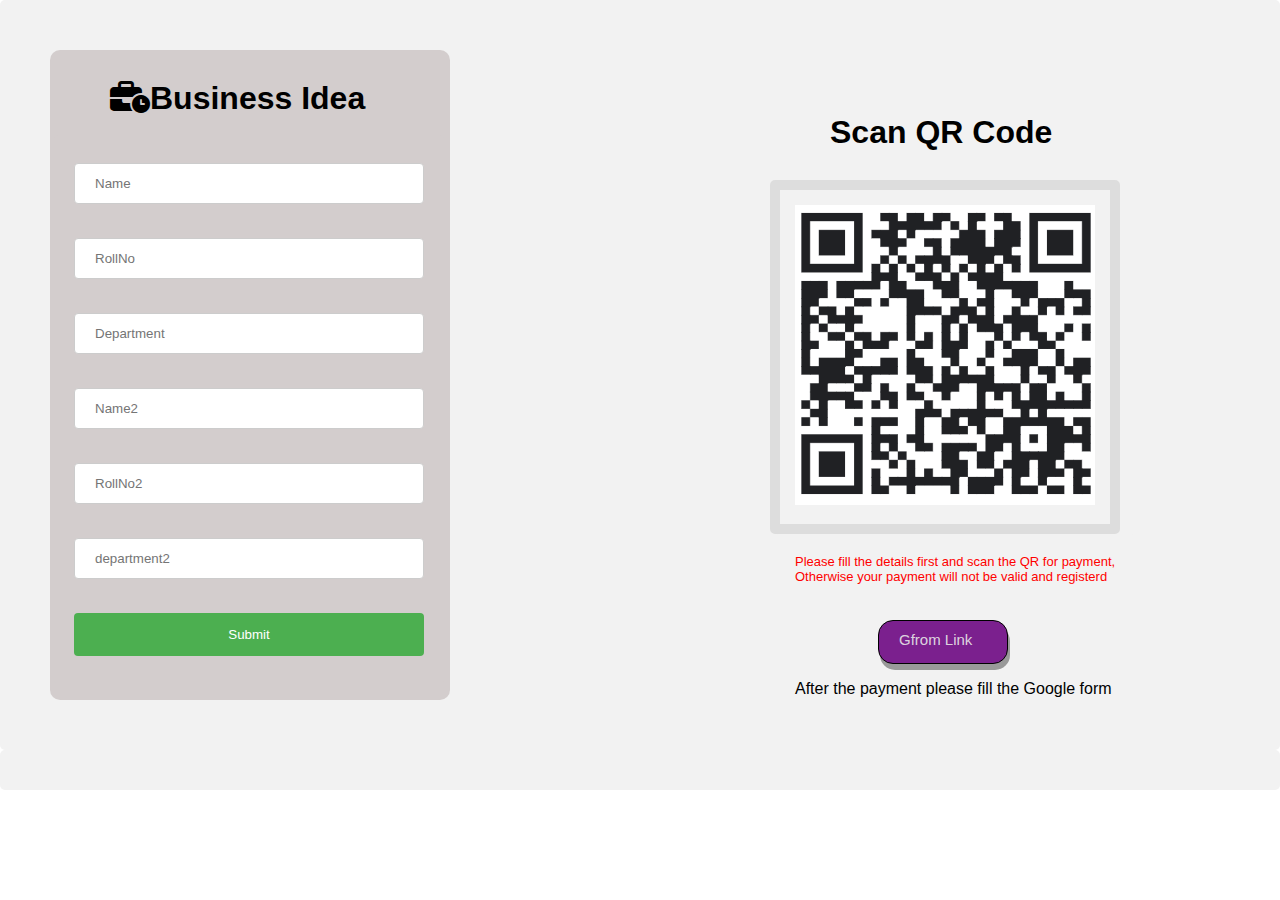
<file: det.html>
<!DOCTYPE html>
<html lang="en">
<head>
    <meta charset="UTF-8">
    <meta http-equiv="X-UA-Compatible" content="IE=edge">
    <title>Payment Buis</title>
    <meta name="viewport" content="width=device-width, initial-scale=1.0">
    <link rel="stylesheet" href="sec.css">
    <link rel="stylesheet" href="https://cdnjs.cloudflare.com/ajax/libs/font-awesome/6.3.0/css/all.min.css"/>
<body>
    <div id="box">
    <div class="container">
        <h1 class="header"><i class="fa-sharp fa-solid fa-business-time"></i>Business Idea</h1>
      </div>
    </div>
    <!-- change -->
    <div class="lab">
        <form>
            <input type="text" name="name" placeholder='Name'><br><br>
            <input type="text" name="rolno" placeholder='RollNo'><br><br>
            <input type="text" name="department" placeholder='Department'><br><br>
            <input type="text" name="aname" placeholder='Name2'><br><br>
            <input type="text" name="arolno" placeholder='RollNo2'><br><br>
            <input type="text" name="adepartment" placeholder='department2'><br><br>
            <input type="submit" id="sub">
        </form>
    </div>
        <script>
            let form = document.querySelector("form");
            form.addEventListener('submit', (e) => {
                e.preventDefault();
                document.querySelector("#sub").value = "Submitted";
                let data = new FormData(form);
                fetch('https://script.google.com/macros/s/AKfycbw29FpEw3CVaBkFxr2p6HqjERomUN9rQpLN3hKifyHiZb5TEAvxrfozknAtQ0-S2sNQhg/exec', {
                        method: "POST",
                        body: data
                    })
                    .then(res => res.text())
                    .then(data => {
                        document.querySelector("#msg").innerHTML = data;
                        document.querySelector("#sub").value = "Submit"
                    });
            })
        </script>
          <!-- over -->
          <div class="qr">
            <img alt=""class="group" src="qcode.png">
            </div>
            <div class="scan">
                <p><h1>Scan QR Code</h1></h1Scan></p>
            </div>
            <div class="det">
                <p>Please fill the details first and scan the QR for payment,<br>Otherwise your payment will not be valid and registerd</p>
            </div>
            <script>
                const txt1=document.getElementById('fname');
                const txt2=document.getElementById('lname');
                const txt3=document.getElementById('dname');
                const txt4=document.getElementById('f2name');
                const txt5=document.getElementById('l2name');
                const txt6=document.getElementById('d2name');
                const sub1=document.getElementById('sub1');
                const pa1=document.getElementById('pa');
                function sub() {
                    pa1.innerHTML = txt1.value;
                }
                 sub1.addEventListener('click',sub);

            </script> 
            <div>
                <form action="https://docs.google.com/forms/d/e/1FAIpQLSduw9dM4bm49g1gP2Iv7sgwwFq_cKFu8BodaC6nhlqS0kFCgw/viewform">
                <button class="glab" type="submit">Gfrom Link</button></form>
            </div>
            <div class="gfor">
                <p>After the payment please fill the Google form</p>
            </div>
            
</body>
</head>
</html>
</file>
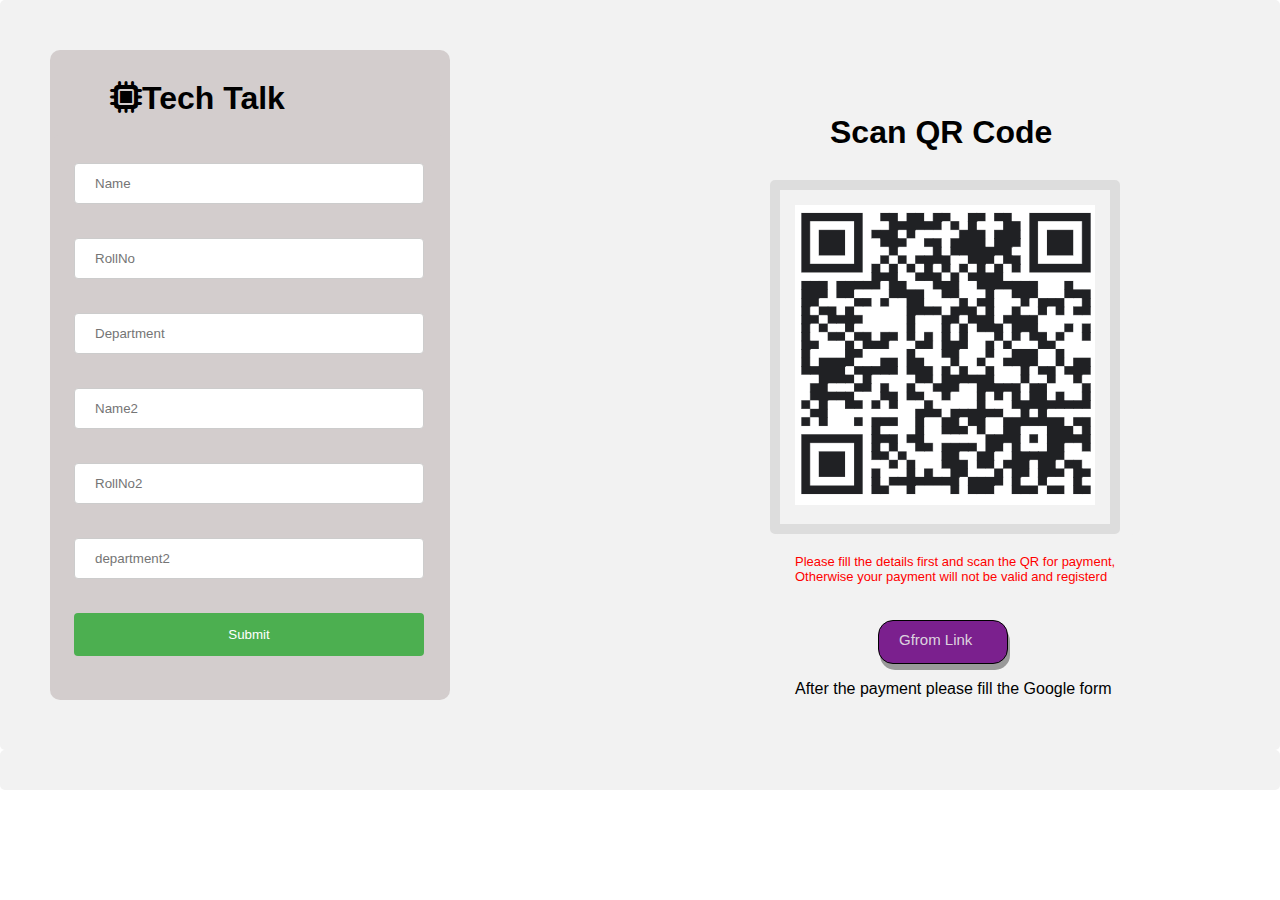
<file: det2.html>
<!DOCTYPE html>
<html lang="en">
<head>
    <meta charset="UTF-8">
    <meta http-equiv="X-UA-Compatible" content="IE=edge">
    <title>Payment Tech</title>
    <meta name="viewport" content="width=device-width, initial-scale=1.0">
    <link rel="stylesheet" href="sec.css">
    <link rel="stylesheet" href="https://cdnjs.cloudflare.com/ajax/libs/font-awesome/6.3.0/css/all.min.css"/>
<body>
    <div id="box">
    <div class="container">
        <h1 class="header"><i class="fa-sharp fa-solid fa-microchip"></i>Tech Talk</h1>
      </div>
    </div>
    <div class="lab">
        <form>
            <input type="text" name="name" placeholder='Name'><br><br>
            <input type="text" name="rolno" placeholder='RollNo'><br><br>
            <input type="text" name="department" placeholder='Department'><br><br>
            <input type="text" name="aname" placeholder='Name2'><br><br>
            <input type="text" name="arolno" placeholder='RollNo2'><br><br>
            <input type="text" name="adepartment" placeholder='department2'><br><br>
            <input type="submit" id="sub">
        </form>
    </div>
        <script>
            let form = document.querySelector("form");
            form.addEventListener('submit', (e) => {
                e.preventDefault();
                document.querySelector("#sub").value = "Submitted";
                let data = new FormData(form);
                fetch('https://script.google.com/macros/s/AKfycbzK5jmT2dAAXbMZvQv1qlD5zRkR2KUAIc6-o1CbWqOG8MAGU8cNmmYCGte3m_kQdDWWmw/exec', {
                        method: "POST",
                        body: data
                    })
                    .then(res => res.text())
                    .then(data => {
                        document.querySelector("#msg").innerHTML = data;
                        document.querySelector("#sub").value = "Submit"
                    });
            })
        </script>
          <div class="qr">
            <img alt=""class="group" src="qcode.png">
            </div>
            <div class="scan">
                <p><h1>Scan QR Code</h1></h1Scan></p>
            </div>
            <div class="det">
                <p>Please fill the details first and scan the QR for payment,<br>Otherwise your payment will not be valid and registerd</p>
            </div>
            <script>
                const txt1=document.getElementById('fname');
                const txt2=document.getElementById('lname');
                const txt3=document.getElementById('dname');
                const txt4=document.getElementById('f2name');
                const txt5=document.getElementById('l2name');
                const txt6=document.getElementById('d2name');
                const sub1=document.getElementById('sub1');
                const pa1=document.getElementById('pa');
                function sub() {
                    pa1.innerHTML = txt1.value;
                }
                 sub1.addEventListener('click',sub);

            </script> 
            <div>
                <form action="https://docs.google.com/forms/d/e/1FAIpQLSduw9dM4bm49g1gP2Iv7sgwwFq_cKFu8BodaC6nhlqS0kFCgw/viewform">
                <button class="glab" type="submit">Gfrom Link</button></form>
            </div>
            <div class="gfor">
                <p>After the payment please fill the Google form</p>
            </div>
            
</body>
</head>
</html>
</file>
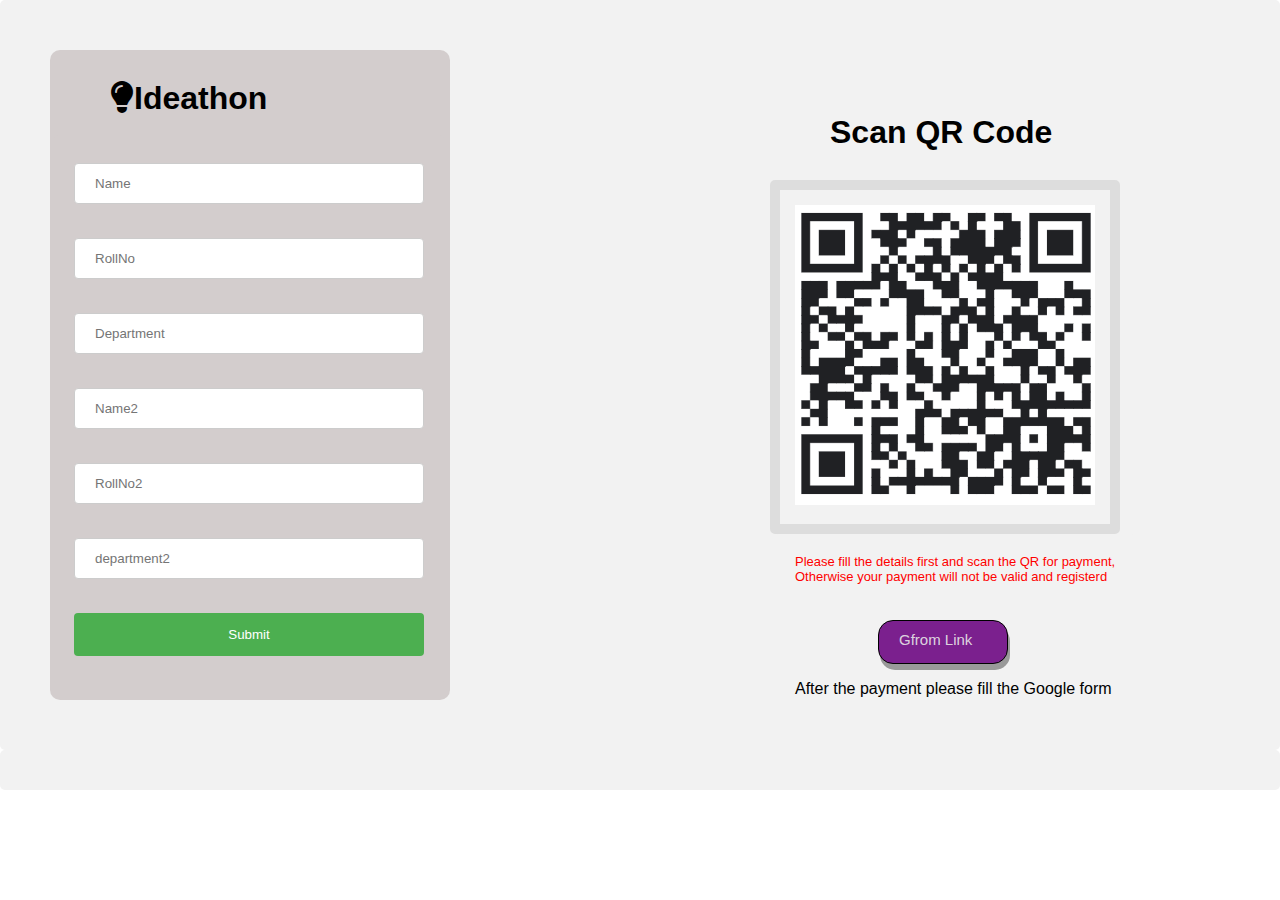
<file: det3.html>
<!DOCTYPE html>
<html lang="en">
<head>
    <meta charset="UTF-8">
    <meta http-equiv="X-UA-Compatible" content="IE=edge">
    <title>Payment Idea</title>
    <meta name="viewport" content="width=device-width, initial-scale=1.0">
    <link rel="stylesheet" href="sec.css">
    <link rel="stylesheet" href="https://cdnjs.cloudflare.com/ajax/libs/font-awesome/6.3.0/css/all.min.css"/>
<body>
    <div id="box">
    <div class="container">
        <h1 class="header"><i class="fa-sharp fa-solid fa-lightbulb"></i>Ideathon</h1>
      </div>
    </div>

    <div class="lab">
        <form>
            <input type="text" name="name" placeholder='Name'><br><br>
            <input type="text" name="rolno" placeholder='RollNo'><br><br>
            <input type="text" name="department" placeholder='Department'><br><br>
            <input type="text" name="aname" placeholder='Name2'><br><br>
            <input type="text" name="arolno" placeholder='RollNo2'><br><br>
            <input type="text" name="adepartment" placeholder='department2'><br><br>
            <input type="submit" id="sub">
        </form>
    </div>
        <script>
            let form = document.querySelector("form");
            form.addEventListener('submit', (e) => {
                e.preventDefault();
                document.querySelector("#sub").value = "Submitted";
                let data = new FormData(form);
                fetch('https://script.google.com/macros/s/AKfycbxOty0ZhD4aKdm0gffvogmQMryhfPjTNKdMJ0WoSdq8USzIewllpAJ0DfR7kOKA2qUB/exec', {
                        method: "POST",
                        body: data
                    })
                    .then(res => res.text())
                    .then(data => {
                        document.querySelector("#msg").innerHTML = data;
                        document.querySelector("#sub").value = "Submit"
                    });
            })
        </script>

          <div class="qr">
            <img alt=""class="group" src="qcode.png">
            </div>
            <div class="scan">
                <p><h1>Scan QR Code</h1></h1Scan></p>
            </div>
            <div class="det">
                <p>Please fill the details first and scan the QR for payment,<br>Otherwise your payment will not be valid and registerd</p>
            </div>
            <script>
                const txt1=document.getElementById('fname');
                const txt2=document.getElementById('lname');
                const txt3=document.getElementById('dname');
                const txt4=document.getElementById('f2name');
                const txt5=document.getElementById('l2name');
                const txt6=document.getElementById('d2name');
                const sub1=document.getElementById('sub1');
                const pa1=document.getElementById('pa');
                function sub() {
                    pa1.innerHTML = txt1.value;
                }
                 sub1.addEventListener('click',sub);

            </script> 
            <div>
                <form action="https://docs.google.com/forms/d/e/1FAIpQLSduw9dM4bm49g1gP2Iv7sgwwFq_cKFu8BodaC6nhlqS0kFCgw/viewform">
                <button class="glab" type="submit">Gfrom Link</button></form>
            </div>
            <div class="gfor">
                <p>After the payment please fill the Google form</p>
            </div>
            
</body>
</head>
</html>
</file>
<file: sec.css>
*{
    margin: 0;
    padding: 0;
    font-family: 'Poppins',sans-serif;
    box-sizing: border-box;
}
#box{
    padding: 50px 50px 50px 50px;
}
.container{
    background-color: rgb(211, 205, 205);
    width: 400px;
    height: 650px;
    padding: 20px ;
    border-radius: 10px;
    display: flex;
}
.header{
    font-weight: 550;
    position: absolute;
    left:110px ;
    top: 80px;
    
}
input[type=text], select {
    width: 100%;
    padding: 12px 20px;
    margin: 8px 0;
    display: inline-block;
    border: 1px solid #ccc;
    border-radius: 4px;
    box-sizing: border-box;
  }
  
  input[type=submit] {
    width: 100%;
    background-color: #4CAF50;
    color: white;
    padding: 14px 20px;
    margin: 8px 0;
    border: none;
    border-radius: 4px;
    cursor: pointer;
  }
  div {
    border-radius: 5px;
    background-color: #f2f2f2;
    padding: 20px;
  }
 .lab{
    position: absolute;
    background-color: rgb(211, 205, 205);
    width: 390px;
    left:54px ;
    top: 135px;
 }
 input[type=submit]:hover {
    background-color: #45a049;
  }
 .qr{
    position: absolute;
    left: 770px;
    top: 180px;
    border: 10px solid #ddd;
    padding: 15px 15px 15px 15px;
    width: 350px;
 }
 .group{
    width:300px;
    height: 300px;
 }
 .scan{
    position: absolute;
    background: transparent;
    font-weight: 450;
    left: 810px;
    top: 94px;
 }
 .det{
    color: red;
    font-size: 13px;
    font-weight: 500;
    position: absolute;
    left: 775px;
    top: 534px;
 } 

 .gfor{
    background: transparent;
    position: absolute;
    left: 775px;
    top: 660px;
 }
 .glab{
    height: 44px;
    width: 130px;
    font-size: 15px;
    color: rgba(233, 233, 233, 0.9);
    display: flex;
    padding-bottom: 10px;
    padding-top: 10px;
    padding-left: 20px;
    padding-right: 30px;
    background-color:#7b208e;
    border-radius: 15px;
    border:1px solid black; 
    position: absolute;
    left: 878px;
    top: 620px;
    box-shadow: 2px 6px #999;
  }
  .glab:active {
    background-color: #52165e;
    box-shadow: 0 5px #666;
    transform: translateY(4px);
  }
  .gname{
    position: absolute;
    font-size: 15px;
    color: white;
    background: transparent;
    left: 880px;
    top: 608px;
  }
</file>
